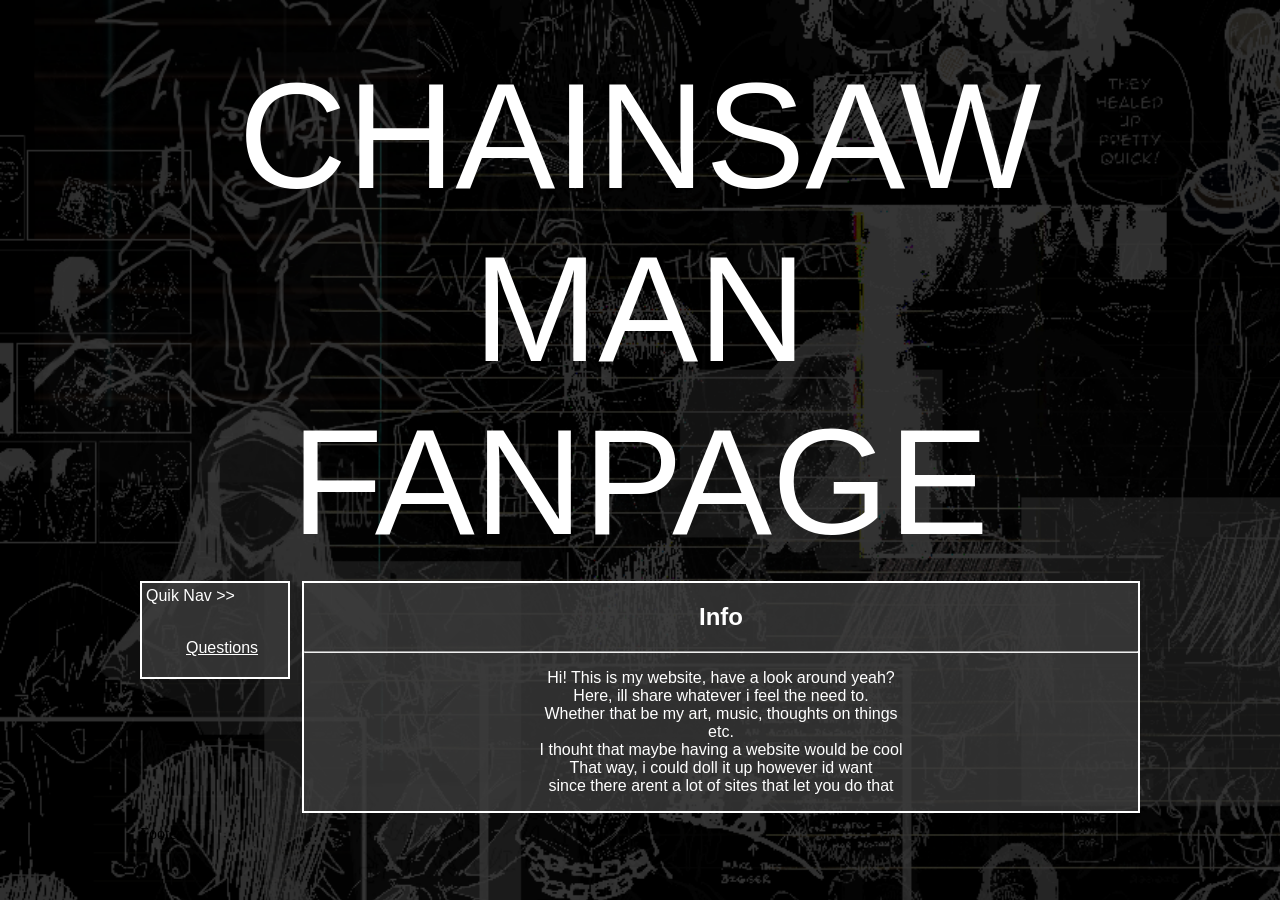
<file: index.html>
<!DOCTYPE html>

<html>

<head>
    <title>
        CSMFP
    </title>
    <meta name="viewport" content="width=device-width, initial-scale=1.0">

    <link rel="stylesheet" href="style.css">
    <link rel="icon" type="image/png" href="images/tabLogo.jpg">
</head>

<body>
    <div class="box">
        <header>CHAINSAW MAN FANPAGE</header>

        <nav>

        Quik Nav >>

        <br>
        <br>

        <ul>
            <a href="questionsPage.html"style="color: white">
                Questions
            </a>

            <br>
            <!-- <a href="aboutMe.html"style="color: white">
                About Me
            </a> -->

            <!-- <br>
            <a href="infoPage.html"style="color: white">
                Gallery
            </a>

            <br>
            <a href="infoPage.html"style="color: white">
                Misc.
            </a> -->
        </ul>


        

        </nav>

        <main>
            <h2>Info</h2>
            <hr>

            <p>
                Hi! This is my website, have a look around yeah?
                <br>
                Here, ill share whatever i feel the need to.
                <br>
                Whether that be my art, music, thoughts on things
                <br>
                etc.
                <br>
                I thouht that maybe having a website would be cool
                <br>
                That way, i could doll it up however id want
                <br>
                since there arent a lot of sites that let you do that
            </p>

            <!-- <a href="infoPage.html">
                <button> ! CLICKME ! </button>
            </a> -->

        </main>

        <footer>Footer</footer>
    </div>
</body>


</html>
</file>
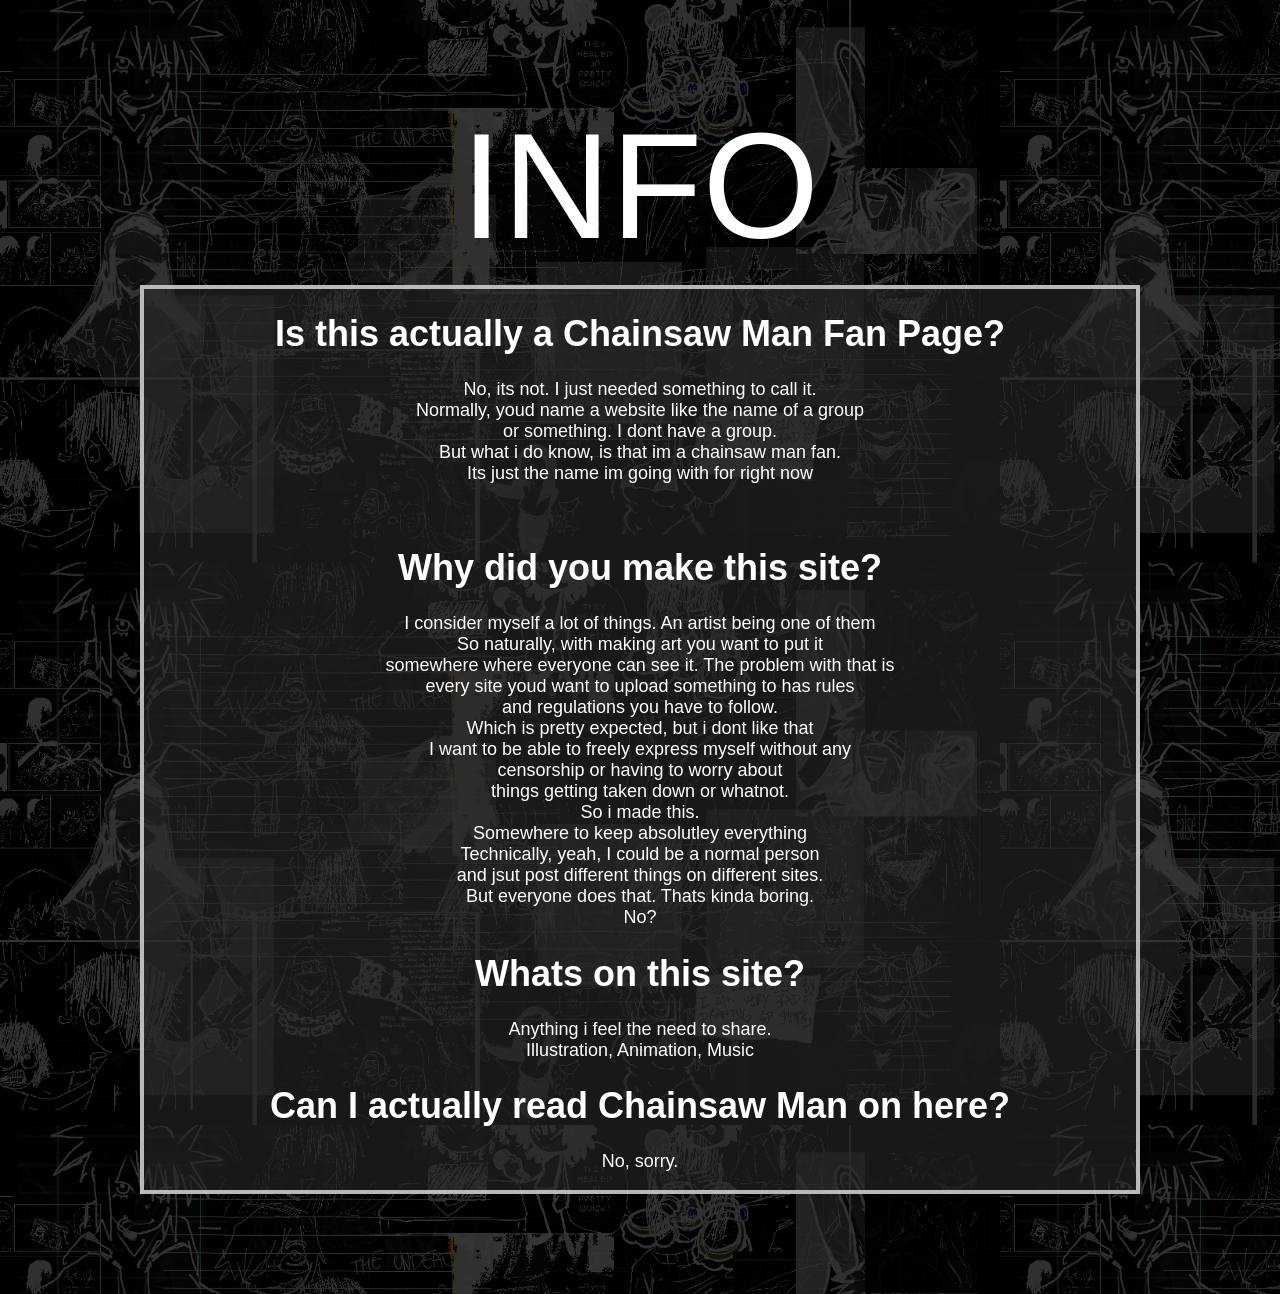
<file: infoPage.html>
<!DOCTYPE html>

<html>
<head>
    <title>
        Info
    </title>

    <link rel="stylesheet" href="infostyle.css">
</head>

<body>
    <div class="box">
        <header>INFO</header>
        
        <main>
            <h1>Is this actually a Chainsaw Man Fan Page?</h1>
            <p>
                No, its not. I just needed something to call it.
                <br>
                Normally, youd name a website like the name of a group
                <br>
                or something. I dont have a group.
                <br>
                But what i do know, is that im a chainsaw man fan.
                <br>
                Its just the name im going with for right now
            </p>

            <br>

            <h1>Why did you make this site?</h1>
            <p>
                I consider myself a lot of things. An artist being one of them
                <br>
                So naturally, with making art you want to put it
                <br>
                somewhere where everyone can see it. The problem with that is
                <br>
                every site youd want to upload something to has rules
                <br>
                and regulations you have to follow.
                <br>
                Which is pretty expected, but i dont like that
                <br>
                I want to be able to freely express myself without any
                <br>
                censorship or having to worry about
                <br>
                things getting taken down or whatnot.
                <br>
                So i made this.
                <br>
                Somewhere to keep absolutley everything
                <br>
                Technically, yeah, I could be a normal person
                <br>
                and jsut post different things on different sites.
                <br>
                But everyone does that. Thats kinda boring.
                <br>
                No?
            </p>

            <h1>Whats on this site?</h1>
            <p>
                Anything i feel the need to share.
                <br>
                Illustration, Animation, Music
            </p>

            <h1>Can I actually read Chainsaw Man on here?</h1>
            <p>
                No, sorry.
            </p>
        </main>
    </div>
</body>

</html>
</file>
<file: style.css>
html {
    background-image:url(images/bg2.png);
    background-size:1900px;
}

.box {
    max-width:1000px;
    margin:50px auto;

    display: grid;
    grid-gap:12px;
    grid-template-columns:150px;
}


header, nav, main, footer {
    border: rgb(255, 255, 255) 2px solid;
}

header {
    grid-row:1 / 2;
    grid-column:1 / 3;
    
    font-size:50px;

    font-family: Impact, Haettenschweiler, 'Arial Narrow Bold', sans-serif;
    font-size: 150px;
    color: white;
    text-align:center;
    border:0;
    
}

nav {
    color: white;
    grid-row: 2 / 3;
    grid-column: 1 / 2;

    background-color:  rgba(61, 61, 61, 0.776);
    height: max-content;

    padding: 4px;

    font-family: 'Gill Sans', 'Gill Sans MT', Calibri, 'Trebuchet MS', sans-serif;
}

main {
    grid-row: 2 / 3;
    grid-column: 2 / 3;
    text-align: center;
    height: max-content;
    background-color: rgba(61, 61, 61, 0.776);
    color: white;
    /* border:0; */

    font-family: 'Gill Sans', 'Gill Sans MT', Calibri, 'Trebuchet MS', sans-serif;
}

footer {
    grid-row: 3 / 4;
    grid-column: 1 / 3;
    border:0;
}
</file>
<file: infostyle.css>
html {
    background-image:url(images/bg2.png);
    background-size:1000px;
}

.box {
    max-width:1000px;
    margin: 100px auto;

    display: grid;
    grid-gap:12px;
}

header, main {
    border: black 4px solid;
}

header {
    text-align: center;
    color: white;

    border:0;
    
    font-size: 150px;
    font-family: Impact, Haettenschweiler, 'Arial Narrow Bold', sans-serif;
}

main {
    text-align: center;
    background-color: rgba(41, 41, 41, 0.589);
    border-color: rgba(238, 238, 238, 0.747);

    /* border:0; */
    /* border-radius: 8px; */

    color: white;
    font-size: large;
    font-family: 'Gill Sans', 'Gill Sans MT', Calibri, 'Trebuchet MS', sans-serif;
}
</file>
